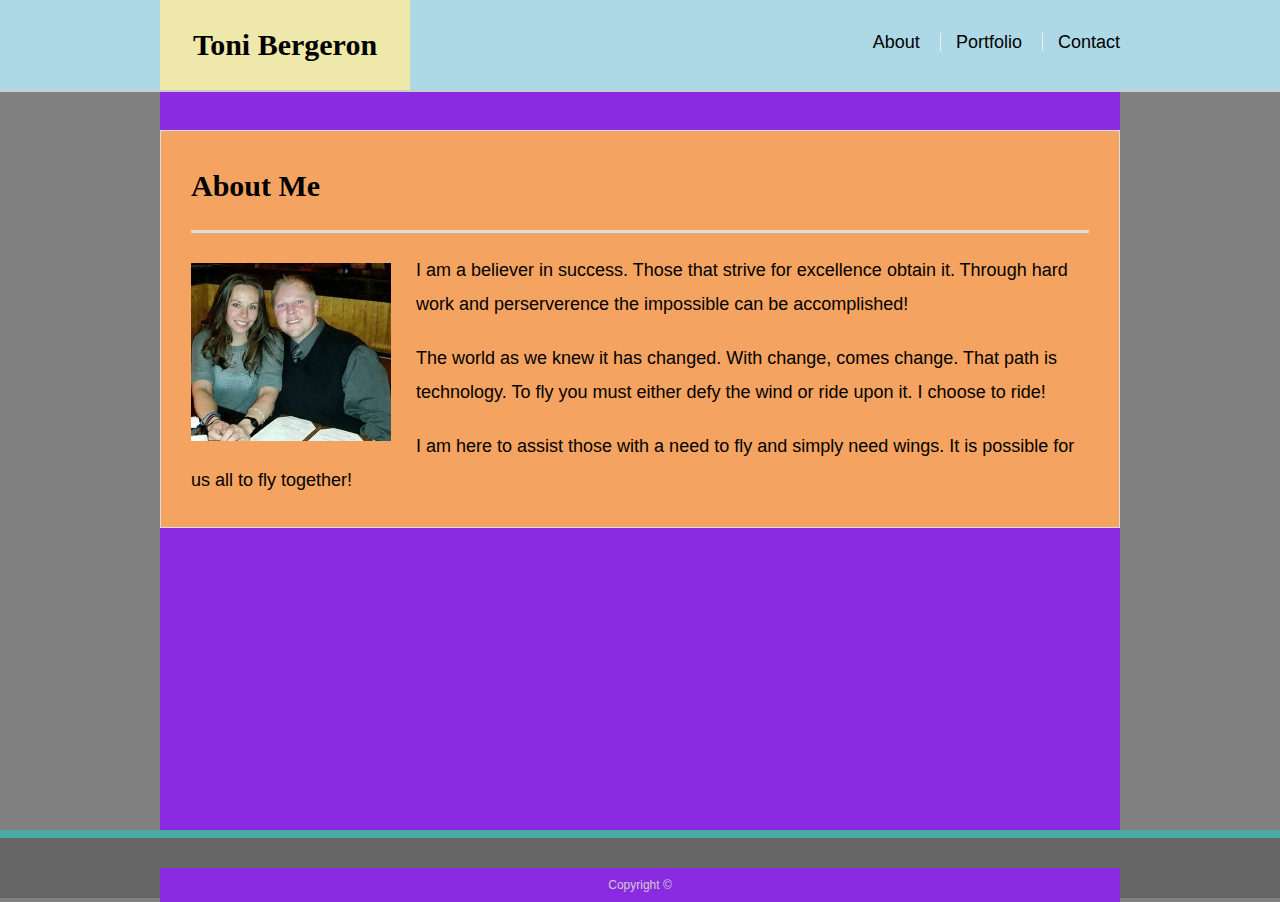
<file: index.html>
<!doctype html>
<html lang="en-us">

<head>
  <meta charset="UTF-8">
  <meta name="viewport" content="width=device-width, initial-scale=1.0">
  <title>About | Your Name</title>
  <link rel="stylesheet" type="text/css" href="assets/css/reset.css">
  <link rel="stylesheet" type="text/css" href="assets/css/style.css">
</head>

<body>

    <header id="masthead">
        <div class="container">
          <a href="index.html" id="logo">Toni Bergeron</a>
          <nav>
            <a href="index.html">About</a>
            <a href="portfolio.html">Portfolio</a>
            <a href="contact.html">Contact</a>
          </nav>
        </div>
      </header>
    

  <div id="main-container" class="container">
    <section class="main-section">
      <h1>About Me</h1>

      <img src="assets/images/attempt to convert.jpg" class="auth-image" alt="Your Name">

      <p>I am a believer in success. Those that strive for excellence obtain it. Through hard work and perserverence the impossible can be accomplished!</p>

                <p>The world as we knew it has changed. With change, comes change. That path is technology. To fly you must either defy the wind or ride upon it. I choose to ride!</p>
          
                <p>I am here to assist those with a need to fly and simply need wings. It is possible for us all to fly together!</p>
    </section>

  </div>

  <footer>
    <div class="container">
      Copyright &copy; 
    </div>
  </footer>
</body>

</html>
</file>
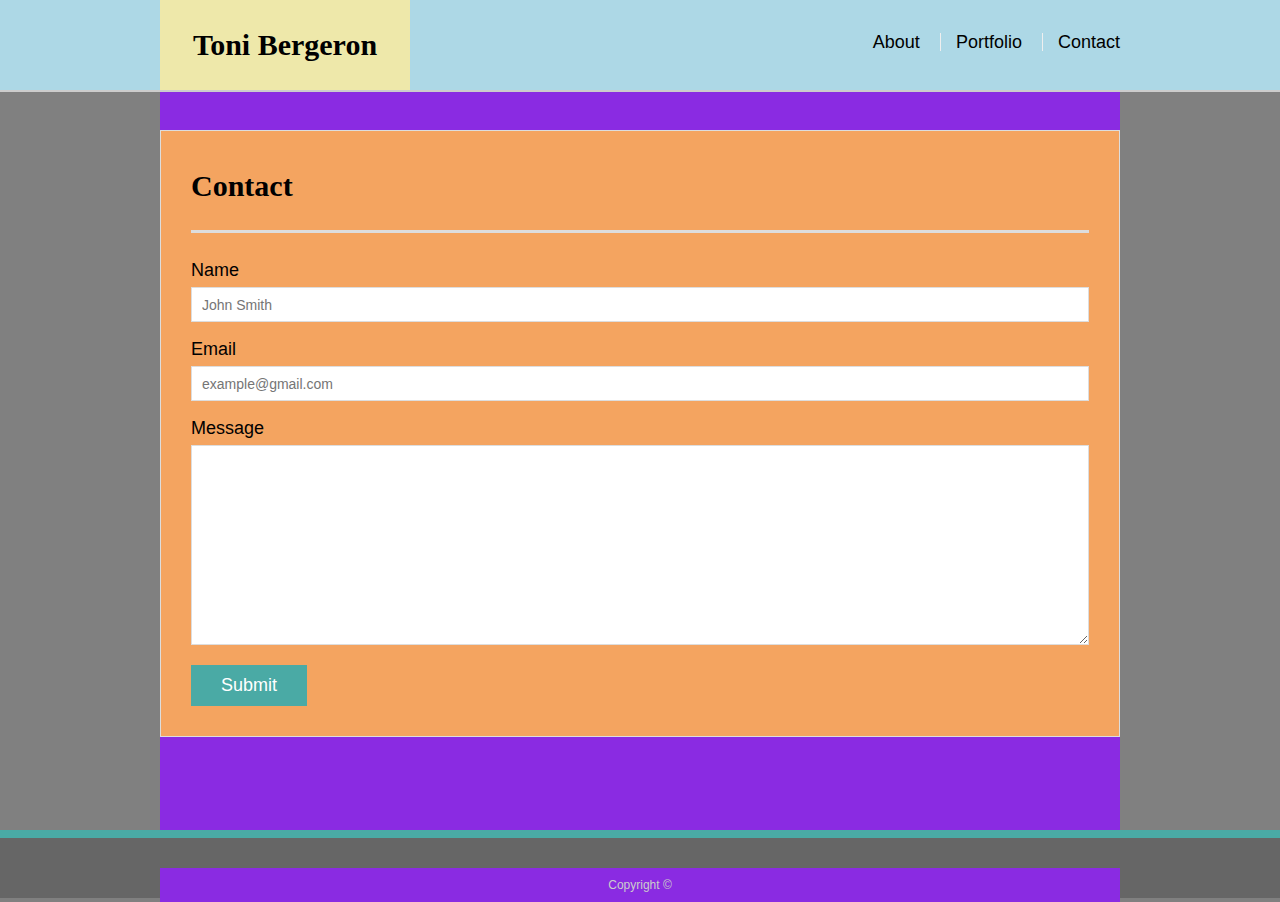
<file: contact.html>
<!doctype html>
<html lang="en-us">

<head>
  <meta charset="UTF-8">
  <meta name="viewport" content="width=device-width, initial-scale=1.0">
  <title>Contact | Toni Bergeron</title>
  <link rel="stylesheet" type="text/css" href="assets/css/reset.css">
  <link rel="stylesheet" type="text/css" href="assets/css/style.css">
</head>

<body>

    <header id="masthead">
        <div class="container">
          <a href="index.html" id="logo">Toni Bergeron</a>
          <nav>
            <a href="index.html">About</a>
            <a href="portfolio.html">Portfolio</a>
            <a href="contact.html">Contact</a>
          </nav>
        </div>
      </header>
    
  

  <div id="main-container" class="container">
    <section class="main-section">
      <h1>Contact</h1>

      <form id="contact-form">
        <ul>
          <li>
            <label for="name">Name</label>
            <input type="text" id="name" name="name" placeholder="John Smith" required="required">
          </li>
          <li>
            <label for="email">Email</label>
            <input type="email" id="email" name="email" placeholder="example@gmail.com" required="required">
          </li>
          <li>
            <label for="message">Message</label>
            <textarea id="message" name="message" required="required"></textarea>
          </li>
        </ul>
        <input type="submit">
      </form>

    </section>

  </div>

  <footer>
    <div class="container">
      Copyright &copy; 
    </div>
  </footer>
</body>

</html>
</file>
<file: assets/css/style.css>
body {
    font-family: Arial, "Helvetica Neue", Helvetica, sans-serif;
    font-size: 18px;
    line-height: 34px;
    color: black;
    
    background-color: gray;
  }
  
  * {
    box-sizing: border-box;
  }
  
  
  
  .container {
    width: 100%;
    max-width: 960px;
    margin: 0 auto;
    clear: both;
    background-color: blueviolet;
  }
  
  h1,
  h2,
  h3,
  p {
    margin-bottom: 20px;
  }
  
  p:last-child {
    margin-bottom: 0;
  }
  
  h1,
  h2,
  h3 {
    font-family: Georgia, Times, "Times New Roman", serif;
    font-weight: 700;
    color: black;
  }
  
  h1 {
    padding-bottom: 20px;
    font-size: 30px;
    line-height: 49px;
    border-bottom: 3px solid #ddd;
    
  }
  
  h2,
  h3 {
    font-size: 22px;
  }
  
  
  
  #masthead {
    position: fixed;
    z-index: 99;
    width: 100%;
    margin: 0 0 30px;
    overflow: auto;
    color:black;
    background:lightblue;
    border-bottom: 2px solid #ccc;
  }
  
  #logo {
    float: left;
    width: 250px;
    height: 90px;
    font-family: Georgia, Times, "Times New Roman", serif;
    font-size: 30px;
    font-weight: 700;
    line-height: 90px;
    color:black;
    text-align: center;
    text-decoration: none;
    background: palegoldenrod;
  }
  
  nav {
    float: right;
    margin-top: 25px;
    
  }
  
  nav a {
    display: inline-block;
    padding-left: 15px;
    margin-left: 15px;
    line-height: 18px;
    color:black;
    text-decoration: none;
    border-left: 1px solid #efefef;
  }
  
  nav a:first-child {
    border-left: 0 none;
  }
  
  
  
  footer {
    padding: 30px 0;
    clear: both;
    font-size: 12px;
    color: #fff;
    color: #ccc;
    text-align: center;
    background: #666;
    border-top: 8px solid #4aaaa5;
    height: 50px;
  }
  
  h3, h2 {
    padding-bottom: 20px;
    margin-bottom: 15px;
    line-height: 22px;
    border-bottom: 2px solid #eee;
  }
  
  
  #main-container {
    padding-top: 130px;
    min-height: calc(100vh - 70px);
  }
  
  .main-section {
    float: left;
    width: 100%;
    max-width: 960px;
    padding: 30px;
    margin: 0 0 40px;
    background: sandybrown;
    border: 1px solid #ddd;
  }
  
  
  
  .work {
    position: relative;
    float: left;
    width: 274px;
    margin: 20px 0 25px;
    overflow: auto;
  }
  
  .work:nth-child(even) {
    margin-right: 40px;
  }
  
  .work img {
    width: 100%;
    border: 0 none;
    opacity: 0.8;
  }
  
  .work h3 {
    position: absolute;
    bottom: 20px;
    width: 100%;
    padding: 15px;
    margin-bottom: 0;
    font-weight: 300;
    line-height: 30px;
    color: #fff;
    text-align: center;
    background: #4aaaa5;
    border-bottom: 0;
  }
  
  .auth-image {
    float: left;
    width: 200px;
    height: auto;
    margin-top: 10px;
    margin-right: 25px;
  }
  
  
  
  #contact-form ul {
    margin-bottom: 20px;
  }
  
  #contact-form li {
    margin-bottom: 10px;
  }
  
  label,
  input[type=text],
  input[type=email],
  textarea {
    display: block;
    width: 100%;
  }
  
  input[type=text],
  input[type=email],
  textarea {
    height: 35px;
    padding: 0 10px;
    font-size: 14px;
    border: 1px solid #ddd;
  }
  
  textarea {
    height: 200px;
  }
  
  input[type=submit] {
    padding: 10px 30px;
    font-size: 18px;
    color: #fff;
    cursor: pointer;
    background: #4aaaa5;
    border: 0 none;
  }


  @media screen and (max-width: 980px) {
    .container {
      background-color:blueviolet;
    
    }
  
  
    #main-container {
      width: 66%;
      float: left;

    }
    }


    @media screen and (max-width: 768px) {
      .container {
        background-color: blue;
      }
    
    
    
      #main-container {
        width: 90%;
        margin: 0 10px 0 10px;
        
  
      }}

      @media screen and (max-width: 640px) {
        .container {
          background-color: red;
        }
      
        #main-container {
          width: 90%;
          margin: 50px 10px 0 10px;}
          
          #logo {
          
            width: 100%;
            }

          nav {
              float: left;
              margin-top: 25px;
              padding-left: 60px;
              
              
            }
          }
</file>
